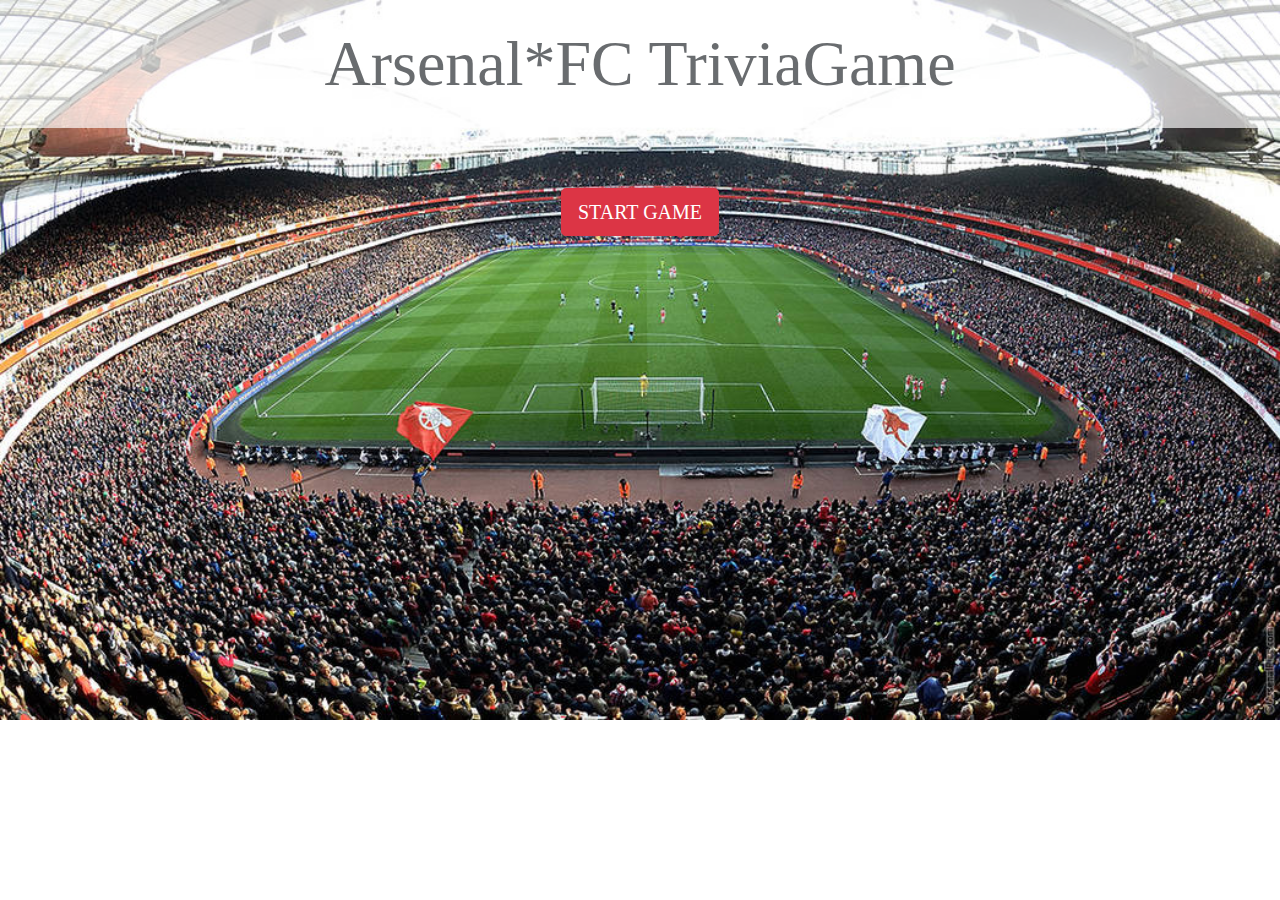
<file: index.html>
<!DOCTYPE html>
<html lang="en-us">
    <head>
        <meta charset="UTF-8">
        <meta name="viewport" content="width=device-width, initial-scale=1.0">
        <title>Trivia Game</title>
        <link rel="stylesheet" href="https://fonts.googleapis.com/css?family=Noto+Sans+JP&display=swap">
        <link rel="stylesheet" href="https://stackpath.bootstrapcdn.com/bootstrap/4.3.1/css/bootstrap.min.css" integrity="sha384-ggOyR0iXCbMQv3Xipma34MD+dH/1fQ784/j6cY/iJTQUOhcWr7x9JvoRxT2MZw1T" crossorigin="anonymous">
        <link rel="stylesheet" href="assets/css/style.css">
        <link rel="stylesheet" href="assets/css/reset.css">
    </head>
    <body>

        <!--container for jumbotron header-->

        <div class="header jumbotron jumbotron-fluid d-flex justify-content-center align-items-center bg-light">
            <h1><strong>Arsenal*FC TriviaGame</strong></h1>
        </div>

        <!--container for the game-->
        
        <div class="container-one">
            <div id="game-container" class="row">
                <div class="col-md-12">
                    <div class="rounded" id="game">
                      <h3>Timer: <span id="remaining-time"></span></h3>
                      <div id="question-div" class="d-flex justify-content-center">
                          <h1 id="question"></h1>
                        </div>
                    </div>
                
                </div>
            </div>
        </div>
        
        <!--container for the start button-->
        
        <div class="container">
            <div class="row">
                <div id="button-div" class="col-md-12 d-flex justify-content-center align-items-center">
                    <button id="start" type="button" class="btn btn-danger btn-lg">START GAME</button>
                </div>
            </div>
        </div>
    <script src="https://code.jquery.com/jquery-3.3.1.slim.min.js" integrity="sha384-q8i/X+965DzO0rT7abK41JStQIAqVgRVzpbzo5smXKp4YfRvH+8abtTE1Pi6jizo" crossorigin="anonymous"></script>
    <script src="https://stackpath.bootstrapcdn.com/bootstrap/4.3.1/js/bootstrap.min.js" integrity="sha384-JjSmVgyd0p3pXB1rRibZUAYoIIy6OrQ6VrjIEaFf/nJGzIxFDsf4x0xIM+B07jRM" crossorigin="anonymous"></script>
    <script src="assets/javascript/app.js"></script>   
    </body>
</html>
</file>
<file: assets/css/style.css>
body {
    background-image: url("../images/emirates_stadium.jpg");
    background-repeat: no-repeat;
    background-size: cover;
}
.jumbotron {
    background: #ffffff!important;
    opacity: .67;
    font-size: 64px;
    height: 100px;
}
.container-one {
    margin-left: 300px;
    margin-top:60px;
}

#game {
    height: 300px;
    width: 40em;
    background-color: red;
    opacity: .85;
    color:#ffffff;
}

#game-container {
    height: 300px;
    width: 40em;
}

#remaining-time {
    color:#ffffff;
}

#question-div {
    padding-top:35px;
}


.answersAll {
    padding-top:15px;
}
</file>
